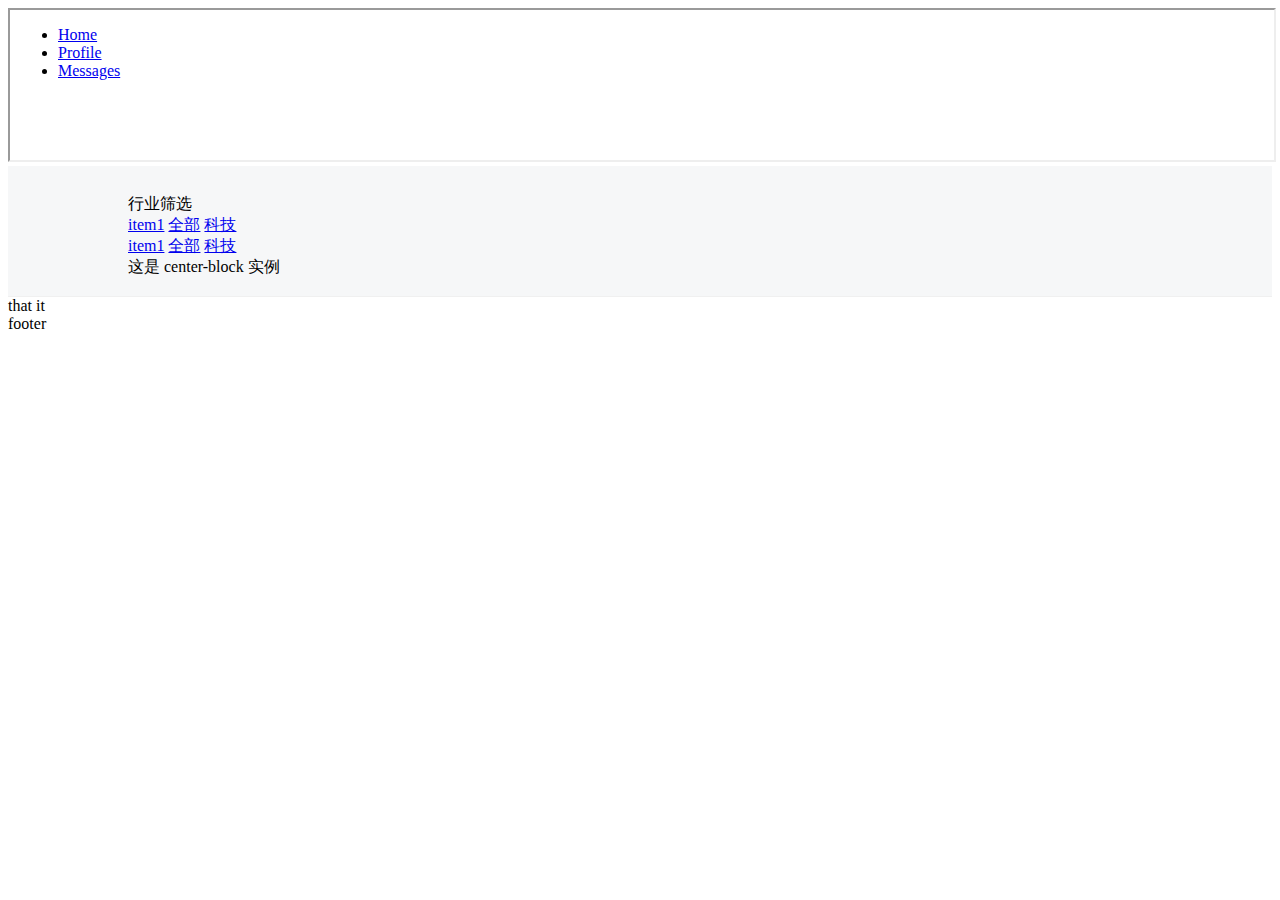
<file: lawer-view/index.html>
<!DOCTYPE html>
<html>
	<head>
		<meta charset="utf-8" />
		<title></title>
	<link href="http://www.goguoso.com/bootstrap/bootstrap/css/bootstrap.css" rel="stylesheet">
	<link rel="stylesheet" type="text/css" href="css/app.css"/>
    <script type="text/javascript" src="http://www.goguoso.com/bootstrap/bootstrap/js/jquery.min.js"></script>
    <script type="text/javascript" src="http://www.goguoso.com/bootstrap/bootstrap/js/jquery.qrcode.min.js"></script>
    <script type="text/javascript" src="http://www.goguoso.com/bootstrap/bootstrap/js/bootstrap.min.js"></script>
	</head>
	<body>
		<header>
			<iframe src="head.html" width="100%" height="100%"></iframe>
		</header>
		<article>
			<header>
				<div class="row">
					<div class="listFilterBox">
						<div class="mainInnerBox">
							<div class="listFilterItemBox">
								<label>行业筛选</label>
								<div class="selectItems">
									<a href="item1">item1</a>
									<a href="item1">全部</a>
									<a href="item1">科技</a>
								</div>
							</div>
							<div class="listFilterSecItemBox">
								<div class="innerBox">
								<div class="selectItems">
									<a href="item1">item1</a>
									<a href="item1">全部</a>
									<a href="item1">科技</a>
								</div>
								</div>
								
							</div>
							<div class="row">
								
							</div>
							<div class="row">
								
							</div>
							这是 center-block 实例
						</div>
						
					</div>
					
				</div>
			</header>
			<section>
				<div class="displayItemsBox">
					that it
				</div>
			</section>
		</article>
		<footer>
			<div class="footer-body">
				<div class="footer-article">
					footer
				</div>
			</div>
		</footer>
	</body>
</html>
</file>
<file: lawer-view/css/app.css>
.listFilterBox{
	background-color: #f6f7f8;
    padding: 28px 0 18px 0;
    border-bottom: 1px solid #f0f0f0;
}
.mainInnerBox{
	display: block;
    margin-right: auto;
    margin-left: auto;
    width:1024px
}
.listFilterItemBox{
	
}
.listFilterSecItemBox{
	
}
.listFilterSecItemBox .innerBox{
	
}
.selectItems{
	
}
.displayItemsBox{
	
}
.footer-body{
	
}
.footer-article{
	
}
.item-card{
	
}
.item-logo{
	
}
.item-process{
	
}
</file>
